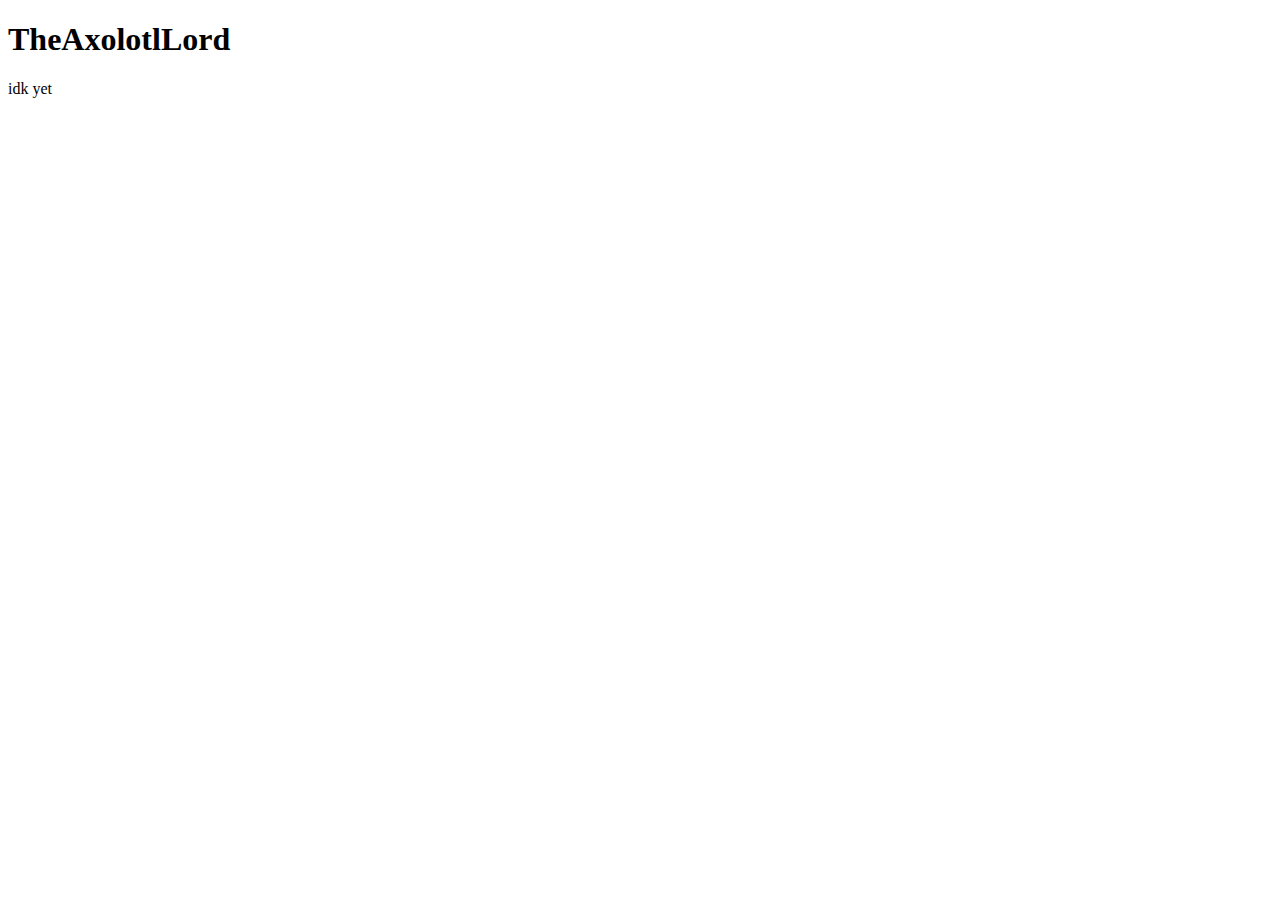
<file: index.html>
<!DOCTYPE html>
<html lang="en">
<head>
    <meta charset="UTF-8">
    <meta name="viewport" content="width=device-width, initial-scale=1.0">
    <title>TheAxolotlLord</title>
</head>
<body>
    <h1>TheAxolotlLord</h1>
    <p>idk yet</p>
</body>
</html>
</file>
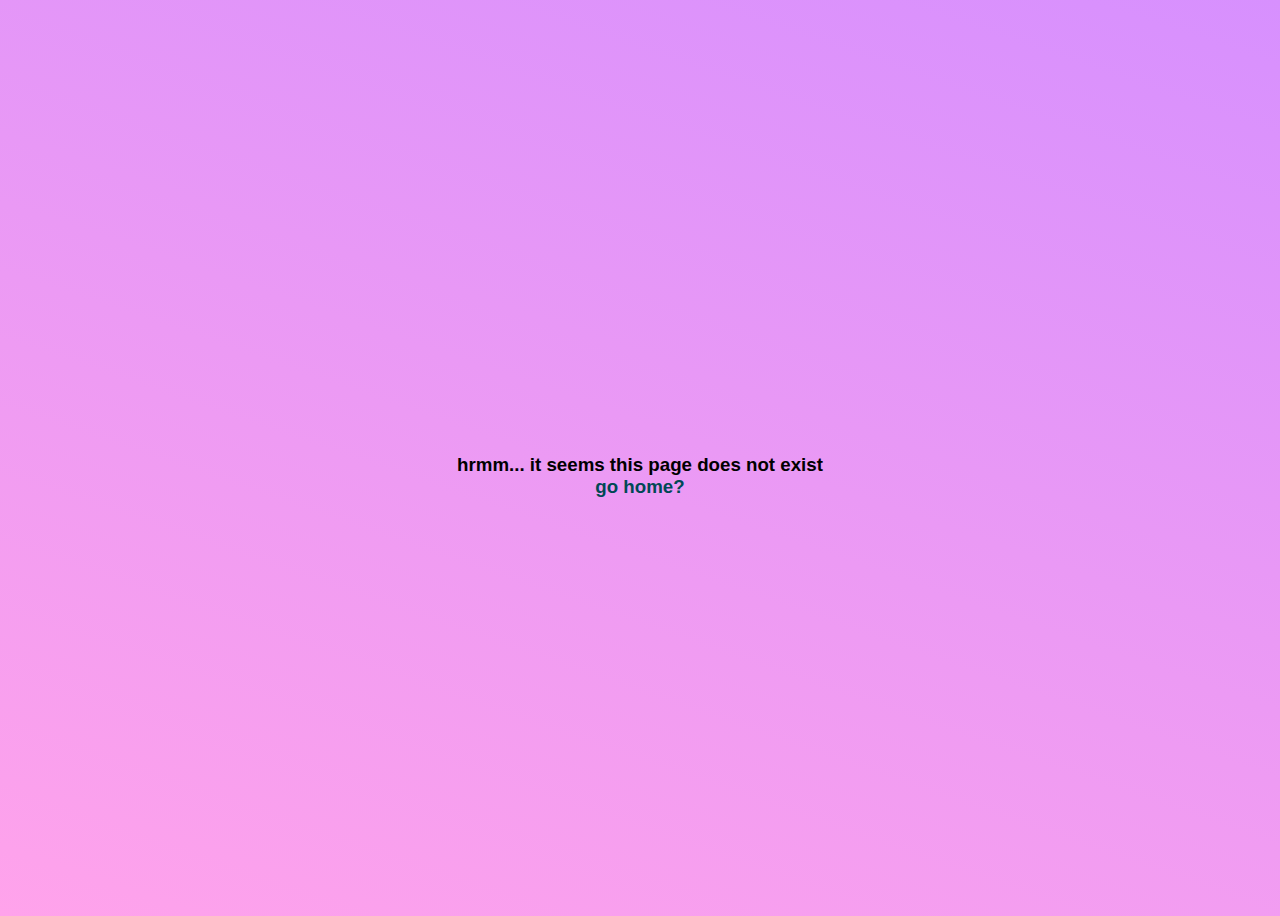
<file: whoopsie.html>
<!DOCTYPE html>
<html lang="en">
<head>
    <meta charset="UTF-8">
    <meta name="viewport" content="width=device-width, initial-scale=1.0">
    <title>TheAxolotlLord</title>
    <link href="https://fonts.googleapis.com/icon?family=Material+Icons" rel="stylesheet">
    <link rel="stylesheet" href="style.css">
</head>
<body>
    <br>
    <br>
    <h3>hrmm... it seems this page does not exist</h3>
    <h3><a href="index.html" style="color: rgb(0, 72, 85); text-decoration: none;">go home?</a></h3>
</body>
</html>
</file>
<file: style.css>
@import url('https://fonts.googleapis.com/css2?family=Kalam:wght@300;400;700&family=Lexend:wght@100..900&family=Stalinist+One&display=swap');

body {
    background: linear-gradient(19deg, #ffa3eb 0%, #d790fe 100%);
    min-height: 100vh;
    justify-content: center;
    vertical-align: middle;
    align-items: center;
    align-self: center;
    align-content: center;
}

h1 {
    font-family: Kalam, cursive;
    text-align: center;
    margin: 0%;
}

h3 {
    font-family: Verdana, Geneva, Tahoma, sans-serif;
    text-align: center;
    margin: 0%;
}
</file>
